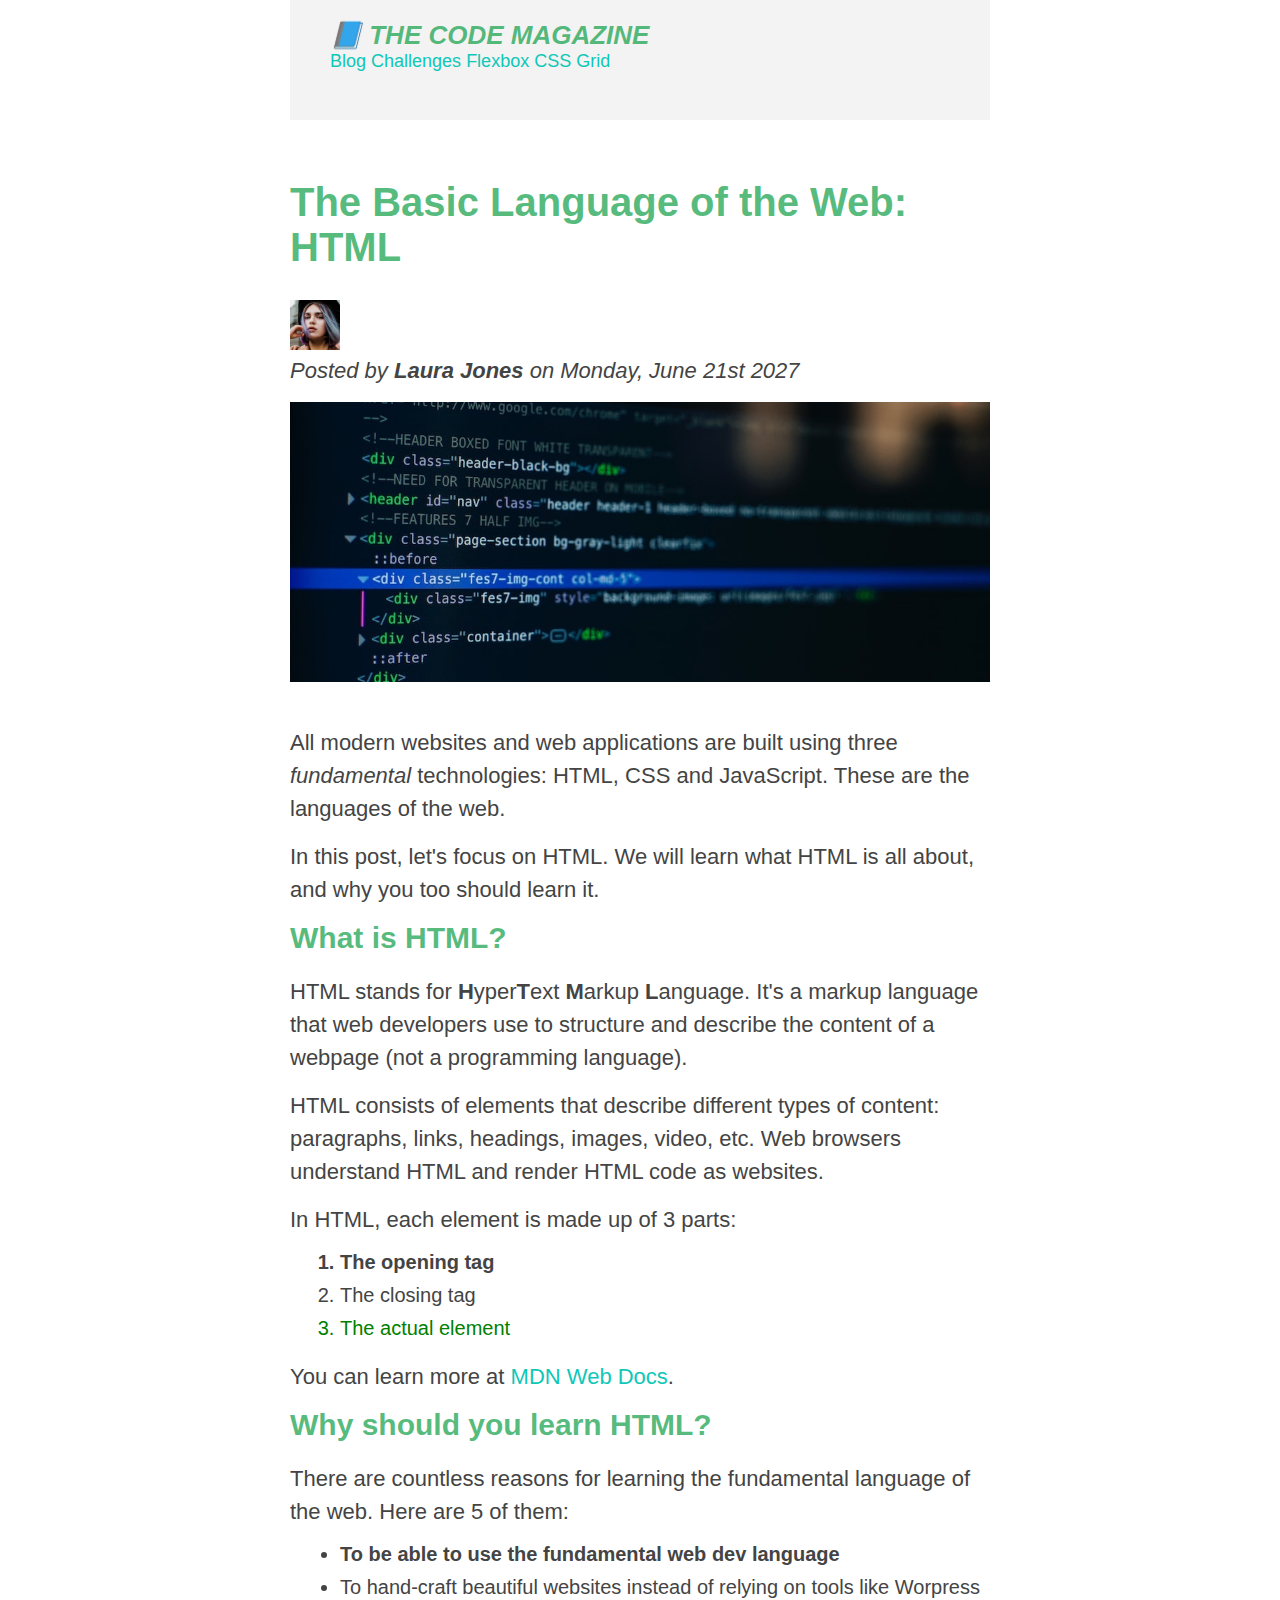
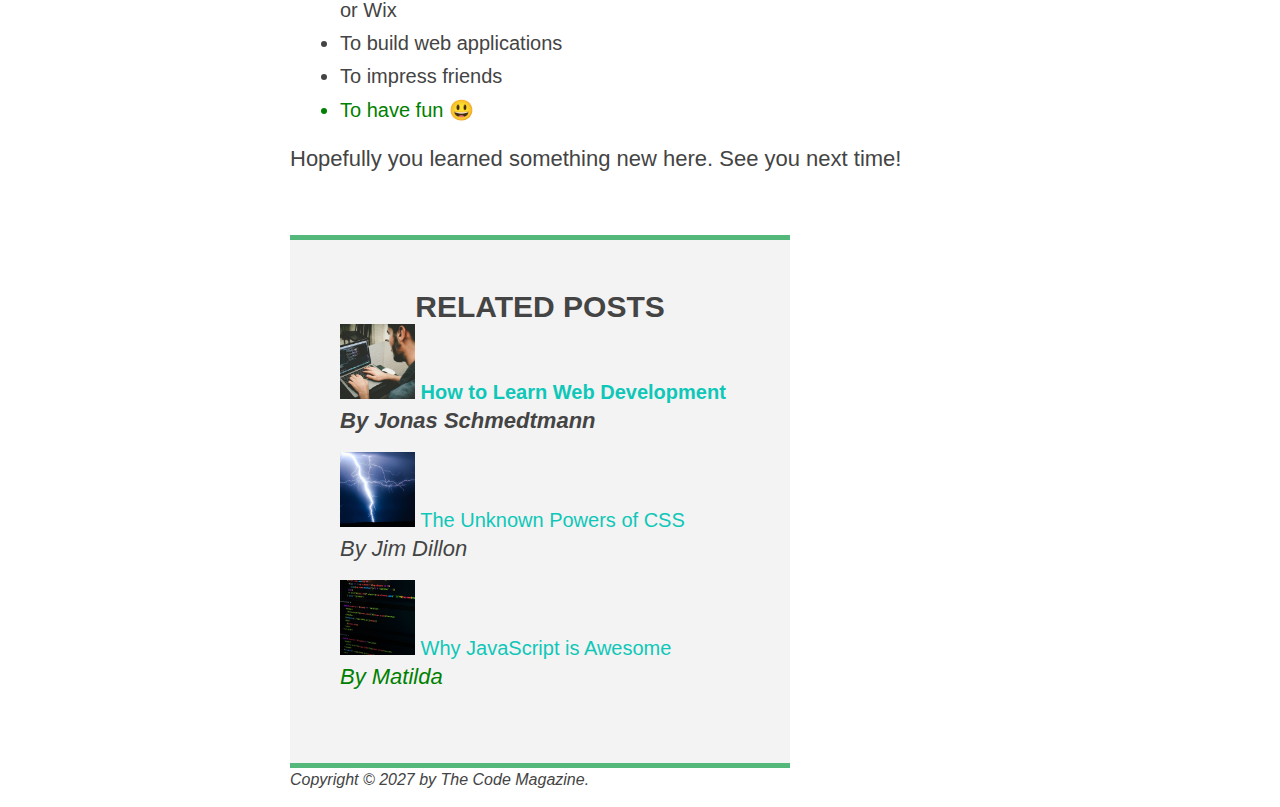
<file: index.html>
<!DOCTYPE html>
<html lang="en">

<head>
    <meta charset="UTF-8" />
    <title>The Basic Language of the Web: HTML</title>
    <link rel="stylesheet" href="style.css">
</head>

<body>
    <div class="container">
        <header class="main-header">
            <h1>📘 The Code Magazine</h1>

            <nav>
                <a href="blog.html">Blog</a>
                <a href="#">Challenges</a>
                <a href="#">Flexbox</a>
                <a href="#">CSS Grid</a>
            </nav>
        </header>

        <article>
            <header class="post-header">
                <h2>The Basic Language of the Web: HTML</h2>

                <img src="img/laura-jones.jpg" alt="Headshot of Laura Jones" height="50" width="50" />

                <p id="author">Posted by <strong>Laura Jones</strong> on Monday, June 21st 2027</p>

                <img class="post-img" src="img/post-img.jpg" alt="HTML code on a screen" width="500" height="200" />
            </header>

            <p>
                All modern websites and web applications are built using three
                <em>fundamental</em>
                technologies: HTML, CSS and JavaScript. These are the languages of the
                web.
            </p>

            <p>
                In this post, let's focus on HTML. We will learn what HTML is all about,
                and why you too should learn it.
            </p>

            <h3>What is HTML?</h3>
            <p>
                HTML stands for <strong>H</strong>yper<strong>T</strong>ext
                <strong>M</strong>arkup <strong>L</strong>anguage. It's a markup
                language that web developers use to structure and describe the content
                of a webpage (not a programming language).
            </p>
            <p>
                HTML consists of elements that describe different types of content:
                paragraphs, links, headings, images, video, etc. Web browsers understand
                HTML and render HTML code as websites.
            </p>
            <p>In HTML, each element is made up of 3 parts:</p>

            <ol>
                <li>The opening tag</li>
                <li>The closing tag</li>
                <li>The actual element</li>
            </ol>

            <p>
                You can learn more at
                <a href="https://developer.mozilla.org/en-US/docs/Web/HTML" target="_blank">MDN Web Docs</a>.
            </p>

            <h3>Why should you learn HTML?</h3>

            <p>
                There are countless reasons for learning the fundamental language of the
                web. Here are 5 of them:
            </p>

            <ul>
                <li>To be able to use the fundamental web dev language</li>
                <li>
                    To hand-craft beautiful websites instead of relying on tools like
                    Worpress or Wix
                </li>
                <li>To build web applications</li>
                <li>To impress friends</li>
                <li>To have fun 😃</li>
            </ul>

            <p>Hopefully you learned something new here. See you next time!</p>
        </article>
        <aside>
            <h4>Related posts</h4>

            <ul class="related">
                <li>
                    <img src="img/related-1.jpg" alt="Person programming" width="75" width="75" />
                    <a href="#">How to Learn Web Development</a>
                    <p class="related-author">By Jonas Schmedtmann</p>
                </li>
                <li>
                    <img src="img/related-2.jpg" alt="Lightning" width="75" heigth="75" />
                    <a href="#">The Unknown Powers of CSS</a>
                    <p class="related-author">By Jim Dillon</p>
                </li>
                <li>
                    <img src="img/related-3.jpg" alt="JavaScript code on a screen" width="75" height="75" />
                    <a href="#">Why JavaScript is Awesome</a>
                    <p class="related-author">By Matilda</p>
                </li>
            </ul>
        </aside>


        <footer>
            <p id="copyright">Copyright &copy; 2027 by The Code Magazine.</p>
        </footer>
    </div>
</body>

</html>
</file>
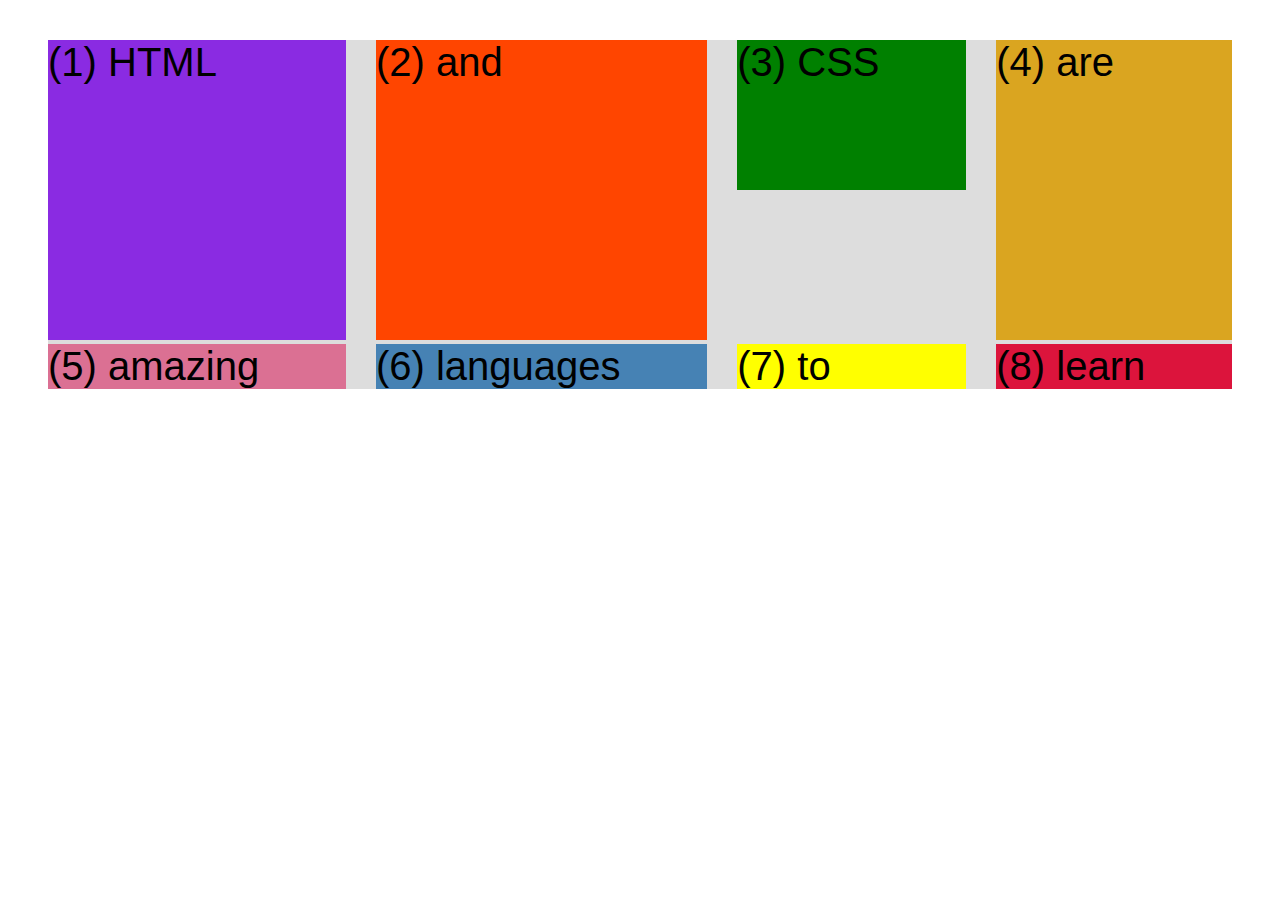
<file: css-grid.html>
<!DOCTYPE html>
<html lang="en">

<head>
    <meta charset="UTF-8" />
    <meta http-equiv="X-UA-Compatible" content="IE=edge" />
    <meta name="viewport" content="width=device-width, initial-scale=1.0" />
    <title>CSS Grid</title>
    <style>
        .el--1 {
            background-color: blueviolet;
        }

        .el--2 {
            background-color: orangered;
        }

        .el--3 {
            background-color: green;
            height: 150px;
        }

        .el--4 {
            background-color: goldenrod;
        }

        .el--5 {
            background-color: palevioletred;
        }

        .el--6 {
            background-color: steelblue;
        }

        .el--7 {
            background-color: yellow;
        }

        .el--8 {
            background-color: crimson;
        }

        .container--1 {
            /* STARTER */
            font-family: sans-serif;
            background-color: #ddd;
            font-size: 40px;
            margin: 40px;

            /* CSS GRID */
            display: grid;
            grid-template-columns: auto auto auto auto;
            grid-template-rows: 300px;
            column-gap: 30px;
            row-gap: 4px;

        }

        .container--2 {
            display: none;
            /* STARTER */
            font-family: sans-serif;
            background-color: black;
            font-size: 40px;
            margin: 100px;

            width: 1000px;
            height: 600px;

            /* CSS GRID */
        }
    </style>
</head>

<body>
    <div class="container--1">
        <div class="el el--1">(1) HTML</div>
        <div class="el el--2">(2) and</div>
        <div class="el el--3">(3) CSS</div>
        <div class="el el--4">(4) are</div>
        <div class="el el--5">(5) amazing</div>
        <div class="el el--6">(6) languages</div>
        <div class="el el--7">(7) to</div>
        <div class="el el--8">(8) learn</div>
    </div>

    <div class="container--2">
        <div class="el el--1">(1)</div>
        <div class="el el--3">(3)</div>
        <div class="el el--4">(4)</div>
        <div class="el el--5">(5)</div>
        <div class="el el--6">(6)</div>
        <div class="el el--7">(7)</div>
    </div>
</body>

</html>
</file>
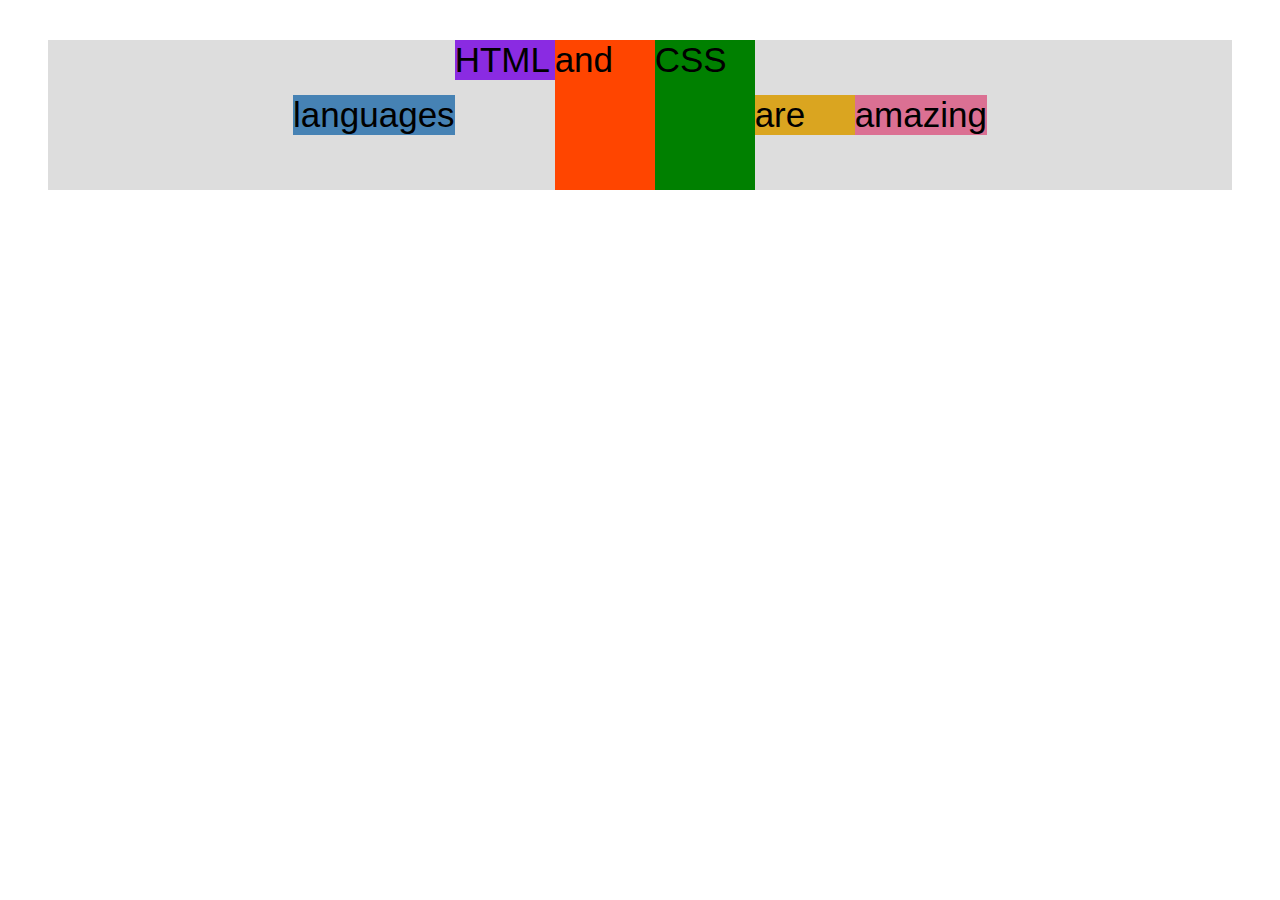
<file: flexbox.html>
<!DOCTYPE html>
<html lang="en">

<head>
    <meta charset="UTF-8" />
    <meta http-equiv="X-UA-Compatible" content="IE=edge" />
    <meta name="viewport" content="width=device-width, initial-scale=1.0" />
    <title>Flexbox</title>
    <style>
        .el--1 {
            background-color: blueviolet;
        }

        .el--2 {
            background-color: orangered;
        }

        .el--3 {
            background-color: green;
            height: 150px;
        }

        .el--4 {
            background-color: goldenrod;
        }

        .el--5 {
            background-color: palevioletred;
        }

        .el--6 {
            background-color: steelblue;
        }

        .el--7 {
            background-color: yellow;
        }

        .el--8 {
            background-color: crimson;
        }

        .container {
            /* STARTER */
            font-family: sans-serif;
            background-color: #ddd;
            font-size: 35px;
            margin: 40px;

            /* FLEXBOX */

            display: flex;
            align-items: center;
            justify-content: center;

        }

        .el {
            flex-basis: 100px;
        }

        .el--1 {
            align-self: flex-start;
        }

        .el--2 {
            align-self: stretch;
        }

        .el--6 {
            order: -1
        }
    </style>
</head>

<body>
    <div class="container">
        <div class="el el--1">HTML</div>
        <div class="el el--2">and</div>
        <div class="el el--3">CSS</div>
        <div class="el el--4">are</div>
        <div class="el el--5">amazing</div>
        <div class="el el--6">languages</div>

    </div>
</body>

</html>
</file>
<file: style.css>
* {
	margin: 0;
	padding: 0;
}
body {
	font-family: sans-serif;
	color: #444;
}
.container {
	width: 700px;
	margin: 0 auto;
}
.main-header {
	background-color: #f3f3f3;
	padding: 20px 40px;
	margin-bottom: 60px;
	height: 80px;
}
.post-header {
	margin-bottom: 40px;
}
nav {
	font-size: 18px;
}
article {
	margin-bottom: 60px;
}
aside {
	background-color: #f3f3f3;
	border-top: 5px solid #29a85ac9;
	border-bottom: 5px solid #29a85ac9;
	padding: 50px 0;
	width: 500px;
}

h1,
h2,
h3 {
	color: #29a85ac9;
}
h1 {
	font-size: 26px;

	text-transform: uppercase;
	font-style: italic;
}
h2 {
	font-size: 40px;
	margin-bottom: 30px;
}
h3 {
	font-size: 30px;
	margin-bottom: 20px;
}
h4 {
	font-size: 30px;

	text-transform: uppercase;
	text-align: center;
}
p {
	font-size: 22px;
	line-height: 1.5;
	margin-bottom: 15px;
}
ul,
ol {
	margin-left: 50px;
	margin-bottom: 20px;
}
li {
	font-size: 20px;
	margin-bottom: 10px;
}
li:last-child {
	margin-bottom: 0;
}
footer p {
	font-size: 16px;
}
/* article header p {
	font-style: italic;
} */
#author {
	font-style: italic;
}
#copyright {
	font-style: italic;
}
.related-author {
	font-style: italic;
}

.related {
	list-style-type: none;
}

li:first-child {
	font-weight: bold;
}
li:last-child {
	color: green;
}
a:link {
	color: #0fc7b8;
	text-decoration: none;
}
a:visited {
	color: #0fc7b8;
	text-decoration: none;
}
a:hover {
	color: orangered;
	font-weight: bold;
	text-decoration: underline;
}
a:active {
	background-color: blueviolet;
}
.post-img {
	width: 100%;
	height: auto;
}
</file>
